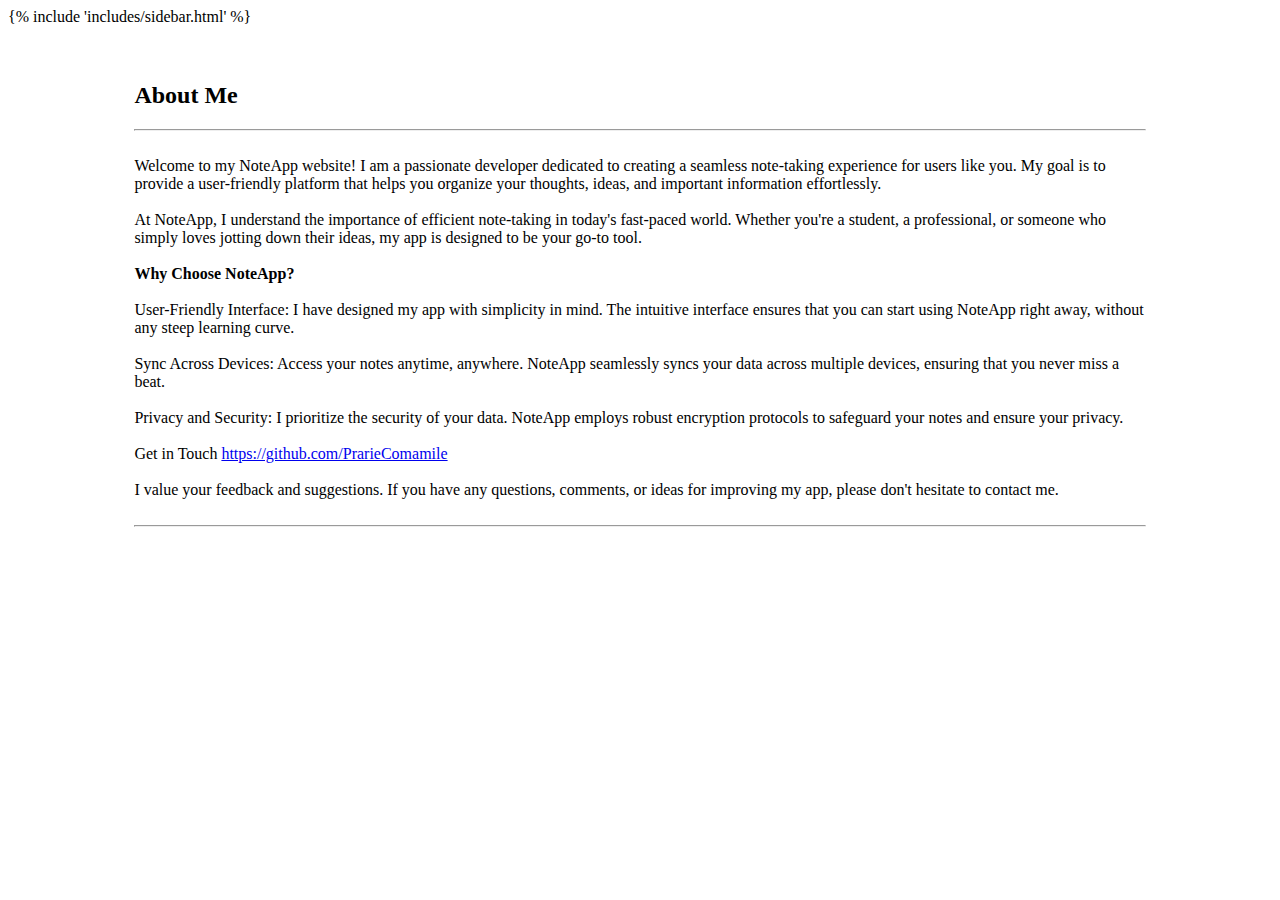
<file: templates/about.html>
<!doctype html>
<html lang="en" data-bs-theme="auto">
<head>
    <meta charset="utf-8">
    <meta name="viewport" content="width=device-width, initial-scale=1">
    <title>Note App | About</title>
</head>

<body>
    
    <style>
        .kart {
            white-space: pre-line;
            margin-left: auto !important;
            margin-right: auto !important;
            padding-left: 10% !important;
            padding-right: 10% !important;
        }
    </style>
    
    {% include 'includes/sidebar.html' %}

    <main class="kart main-content">
        
        <h2>About Me</h2><hr>
            Welcome to my NoteApp website! I am a passionate developer dedicated to creating a seamless note-taking experience for users like you. My goal is to provide a user-friendly platform that helps you organize your thoughts, ideas, and important information effortlessly.
    
            At NoteApp, I understand the importance of efficient note-taking in today's fast-paced world. Whether you're a student, a professional, or someone who simply loves jotting down their ideas, my app is designed to be your go-to tool.
            
            <strong>Why Choose NoteApp?</strong>
            
            User-Friendly Interface: I have designed my app with simplicity in mind. The intuitive interface ensures that you can start using NoteApp right away, without any steep learning curve.
            
            Sync Across Devices: Access your notes anytime, anywhere. NoteApp seamlessly syncs your data across multiple devices, ensuring that you never miss a beat.           

            Privacy and Security: I prioritize the security of your data. NoteApp employs robust encryption protocols to safeguard your notes and ensure your privacy.
            
            Get in Touch <a href="https://github.com/PrarieComamile">https://github.com/PrarieComamile</a>
            
            I value your feedback and suggestions. If you have any questions, comments, or ideas for improving my app, please don't hesitate to contact me.

        <hr>

    </main>
</body>
</html>
</file>
